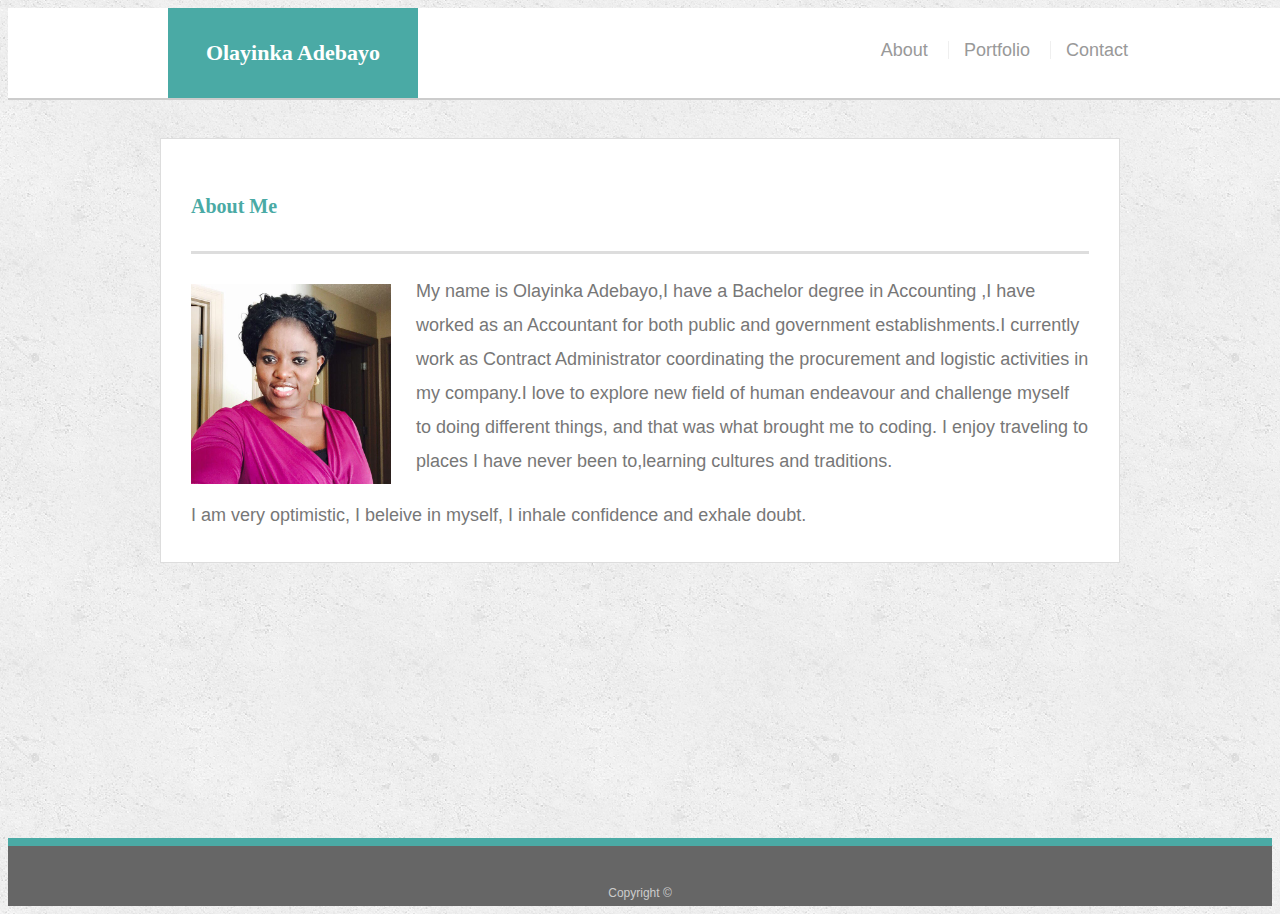
<file: index.html>
<!doctype html>
<html lang="en-us">

<head>
  <meta charset="UTF-8">
  <meta name="viewport" content="width=device-width, initial-scale=1">

  <title>About Me</title>
  <link rel="stylesheet" type="text/css" href="assets/css/style.css">
</head>

<body>

  <header id="masthead">
    <div class="container">
      <a href="index.html" id="logo">Olayinka Adebayo</a>
      <nav>
        <a href="index.html">About</a>
        <a href="portfolio.html">Portfolio</a>
        <a href="contact.html">Contact</a>
      </nav>
    </div>
  </header>

  <div id="main-container" class="container">
    <section class="main-section">
      <h1>About Me</h1>

      <img src="assets/images/IMG_Olayinka.JPG" class="auth-image" alt="Your Name">

      <p>My name is Olayinka Adebayo,I have a Bachelor degree in Accounting ,I have worked as an Accountant for both public and government establishments.I currently work as Contract Administrator coordinating the procurement and logistic activities in my company.I love to explore new field of human endeavour and challenge myself to doing different things, and that was what brought me to coding. I enjoy traveling to places I have never been to,learning  cultures and traditions.</p>

      <p>I am very optimistic, I beleive in myself, I inhale confidence and exhale doubt.</p>

    </section>

  </div>

  <footer>
    <div class="container">
      Copyright &copy; 
    </div>
  </footer>
</body>

</html>
</file>
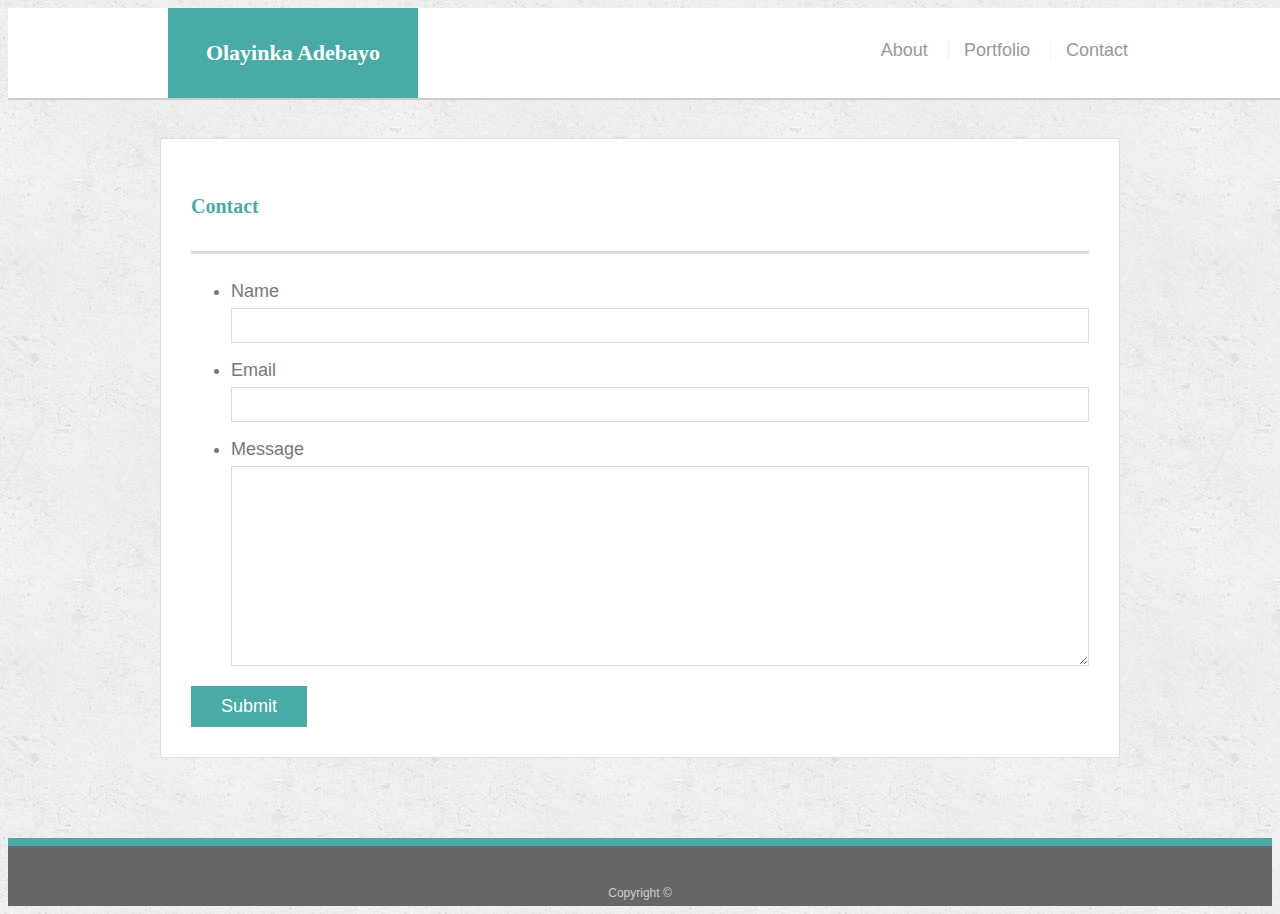
<file: contact.html>
<!doctype html>
<html lang="en-us">

<head>
  <meta charset="UTF-8">
  <meta name="viewport" content="width=device-width, initial-scale=1">

  <title>Contact </title>
  <link rel="stylesheet" type="text/css" href="assets/css/style.css">
</head>

<body>

  <header id="masthead">
    <div class="container">
      <a href="index.html" id="logo">Olayinka Adebayo</a>
      <nav>
        <a href="index.html">About</a>
        <a href="portfolio.html">Portfolio</a>
        <a href="contact.html">Contact</a>
      </nav>
    </div>
  </header>

  <div id="main-container" class="container">
    <section class="main-section">
      <h1>Contact</h1>

      <form id="contact-form">
        <ul>
          <li>
            <label for="name">Name</label>
            <input type="text" id="name" name="name" placeholder="" required="required">
          </li>
          <li>
            <label for="email">Email</label>
            <input type="email" id="email" name="email" placeholder="" required="required">
          </li>
          <li>
            <label for="message">Message</label>
            <textarea id="message" name="message" required="required"></textarea>
          </li>
        </ul>
        <input type="submit">
      </form>

    </section>

  </div>

  <footer>
    <div class="container">
      Copyright &copy; 
    </div>
  </footer>
</body>

</html>
</file>
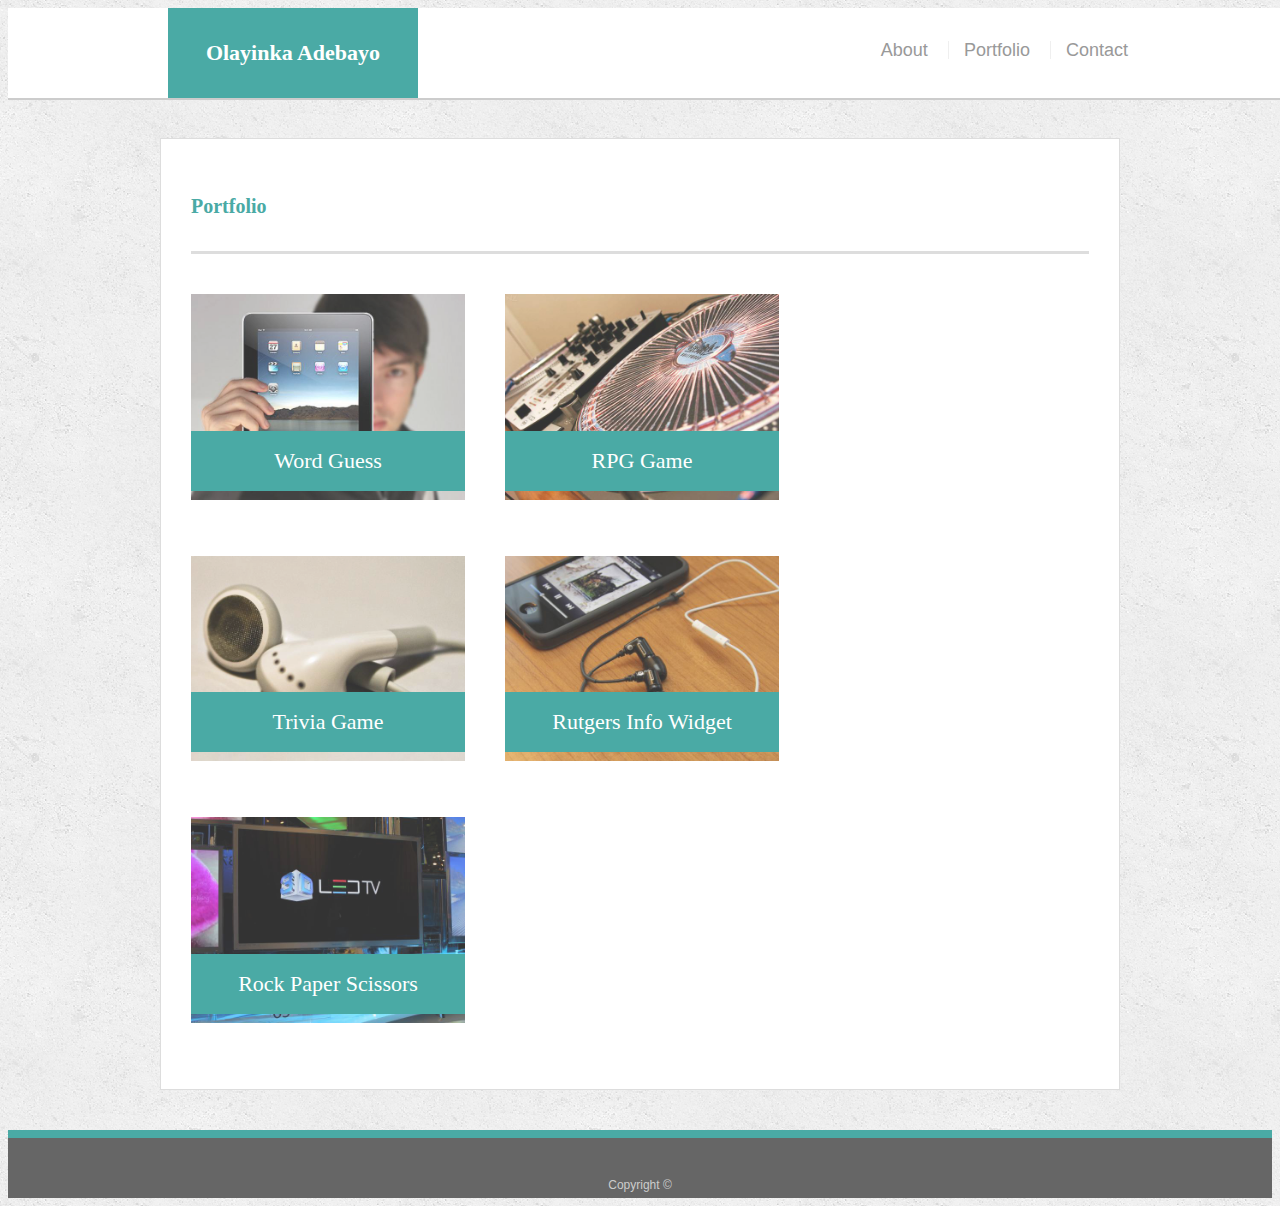
<file: portfolio.html>
<!doctype html>
<html lang="en-us">

<head>
  <meta charset="UTF-8">
  <title>Portfolio </title>
  <meta name="viewport" content="width=device-width, initial-scale=1">

  <link rel="stylesheet" type="text/css" href="assets/css/style.css">
</head>

<body>

  <header id="masthead">
    <div class="container">
      <a href="index.html" id="logo">Olayinka Adebayo</a>
      <nav>
        <a href="index.html">About</a>
        <a href="portfolio.html">Portfolio</a>
        <a href="contact.html">Contact</a>
      </nav>
    </div>
  </header>

  <div id="main-container" class="container">
    <section class="main-section">
      <h1>Portfolio</h1>

      <div class="work">
        <img src="assets/images/technics-q-c-640-480-1.jpg" alt="Word Guess">

        <h3>Word Guess</h3>
      </div>
      <div class="work">
        <img src="assets/images/technics-q-c-640-480-2.jpg" alt="RPG Game">

        <h3>RPG Game</h3>
      </div>
      <div class="work">
        <img src="assets/images/technics-q-c-640-480-5.jpg" alt="Trivia Game">

        <h3>Trivia Game</h3>
      </div>
      <div class="work">
        <img src="assets/images/technics-q-c-640-480-7.jpg" alt="Rutgers Info Widget">

        <h3>Rutgers Info Widget</h3>
      </div>
      <div class="work">
        <img src="assets/images/technics-q-c-640-480-9.jpg" alt="Rock Paper Scissors">

        <h3>Rock Paper Scissors</h3>
      </div>

    </section>

  </div>

  <footer>
    <div class="container">
      Copyright &copy;
    </div>
  </footer>
</body>

</html>
</file>
<file: assets/css/style.css>
body {
  font-family: Arial, "Helvetica Neue", Helvetica, sans-serif;
  font-size: 18px;
  line-height: 34px;
  color: #777777;
  background: url("../images/concrete_seamless.png");
}

* {
  box-sizing: border-box;
}

/* general */

.container {
  width: 100%;
  max-width: 960px;
  margin: 0 auto;
  clear: both;
}

h1,
h2,
h3,
p {
  margin-bottom: 20px;
}

p:last-child {
  margin-bottom: 0;
}

h1,
h2,
h3 {
  font-family: Georgia, Times, "Times New Roman", serif;
  font-weight: 700;
  color: #4aaaa5;
}

h1 {
  padding-bottom: 20px;
  font-size: 20px;
  line-height: 49px;
  border-bottom: 3px solid #dddddd;
}

h2,
h3 {
  font-size: 22px;
}

/* header */

#masthead {
  position: fixed;
  z-index: 99;
  width: 100%;
  margin: 0 0 30px;
  overflow: auto;
  color: #ffffff;
  background: #ffffff;
  border-bottom: 2px solid #cccccc;
}

#logo {
  float: left;
  width: 250px;
  height: 90px;
  font-family: Georgia, Times, "Times New Roman", serif;
  font-size: 22px;
  font-weight: 700;
  line-height: 90px;
  color: #ffffff;
  text-align: center;
  text-decoration: none;
  background: #4aaaa5;
}

nav {
  float: right;
  margin-top: 25px;
}

nav a {
  display: inline-block;
  padding-left: 15px;
  margin-left: 15px;
  line-height: 18px;
  color: #999;
  text-decoration: none;
  border-left: 1px solid #efefef;
}

nav a:first-child {
  border-left: 0 none;
}

/* footer */

footer {
  padding: 30px 0;
  clear: both;
  font-size: 12px;
  color: #ffffff;
  color: #cccccc;
  text-align: center;
  background: #666666;
  border-top: 8px solid #4aaaa5;
  height: 50px;
}

h3, h2 {
  padding-bottom: 20px;
  margin-bottom: 15px;
  line-height: 22px;
  border-bottom: 2px solid #eeeeee;
}

/* main */

#main-container {
  padding-top: 130px;
  min-height: calc(100vh - 70px);
}

.main-section {
  float: left;
  width: 100%;
  max-width: 960px;
  padding: 30px;
  margin: 0 0 40px;
  background: #ffffff;
  border: 1px solid #dddddd;
}

/* portfolio page */

.work {
  position: relative;
  float: left;
  width: 274px;
  margin: 20px 0 25px;
  overflow: auto;
}

.work:nth-child(even) {
  margin-right: 40px;
}

.work img {
  width: 100%;
  border: 0 none;
  opacity: 0.8;
}

.work h3 {
  position: absolute;
  bottom: 20px;
  width: 100%;
  padding: 15px;
  margin-bottom: 0;
  font-weight: 300;
  line-height: 30px;
  color: #ffffff;
  text-align: center;
  background: #4aaaa5;
  border-bottom: 0;
}

.auth-image {
  float: left;
  width: 200px;
  height: auto;
  margin-top: 10px;
  margin-right: 25px;
}

/* contact page */

#contact-form ul {
  margin-bottom: 20px;
}

#contact-form li {
  margin-bottom: 10px;
}

label,
input[type=text],
input[type=email],
textarea {
  display: block;
  width: 100%;
}

input[type=text],
input[type=email],
textarea {
  height: 35px;
  padding: 0 10px;
  font-size: 14px;
  border: 1px solid #dddddd;
}

textarea {
  height: 200px;
}

input[type=submit] {
  padding: 10px 30px;
  font-size: 18px;
  color: #ffffff;
  cursor: pointer;
  background: #4aaaa5;
  border: 0 none;
}

/* MEDIA QUERIES */

@media screen and (max-width:768px) {
  p {

  }
}
@media screen and (max-width:980px) {
  header#masthead {
    /*height: 60px;*/
  }
}


@media screen and (max-width:980px) {
  a#logo {
    /*position: fixed;
    z-index: 99;*/
    width: 25%;
    /*margin-left: 10px;*/
    height: 60px;
    line-height: 55px;
  }
}

@media screen and (max-width:640px) {
  a#logo {
    width: 100%
  }
}

@media screen and (max-width:640px) {
  a#logo {
    /*margin-left: 0%;*/
	margin-left: 0;
  }
}

@media screen and (max-width:768px) {
  a#logo {
    font-size: 130%;
  }
}

@media screen and (max-width:980px) {
  nav {
    /*margin-left: 545px;
    line-height: 0px;*/
    font-size: 90%;
    /*float: left;*/
	margin-top: 10px;
  }
}

@media screen and (max-width:640px) {
	#masthead {
		overflow: visible;
	}
	
  nav {
    display: block;
	width: 100%;
	min-width: 300px;
  }
  
  nav > a {
	  width: 30%;
	  text-align: center;
	  padding-left: 0;
	  margin-left: 0;
  }
  
}

@media screen and (max-width:768px) {
  nav {
    /*margin-left: 490px;*/
  }
}



@media screen and (max-width:980px) {
  section.main-section img {
    float:none;
    width:100%;
    }
}

@media screen and (max-width:768px) {
  section.main-section img {
    width:50%
  }
}

@media screen and (max-width:768px) {
  section.main-section img {
    float: left;
  }
}

@media screen and (max-width:980px) {
  section.main-section {
    max-width: 375px
  }
}

@media screen and (max-width:768px) {
  section.main-section {
    max-width: 97% 
  }
}

@media screen and (max-width:980px) {
  section.main-section {
    margin-left: 90px
  }
}

@media screen and (max-width:768px) {
  section.main-section {
    margin-left: 10px;
  }
}
</file>
